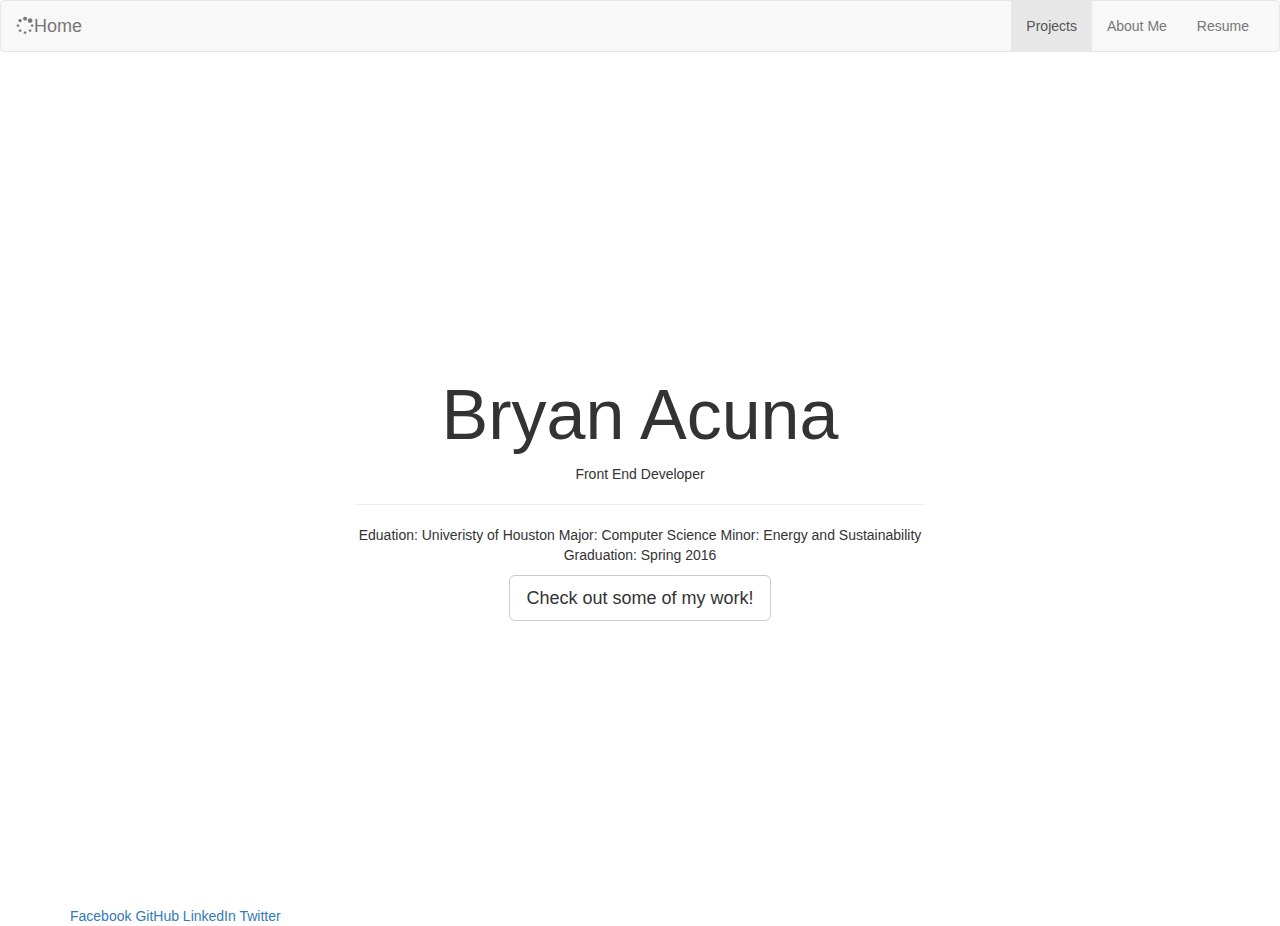
<file: index.html>
<!DOCTYPE html>
<html lang="en">
<head>
    <meta charset="UTF-8">
    <title>Bryan Acuna</title>
    <link rel="stylesheet" type="text/css" href="main.css">
    <link rel="stylesheet" href="https://maxcdn.bootstrapcdn.com/bootstrap/3.3.7/css/bootstrap.min.css" integrity="sha384-BVYiiSIFeK1dGmJRAkycuHAHRg32OmUcww7on3RYdg4Va+PmSTsz/K68vbdEjh4u" crossorigin="anonymous">
    <link rel="stylesheet" type="text/css" href="https://maxcdn.bootstrapcdn.com/font-awesome/4.4.0/css/font-awesome.min.css">
</head>
<body>
<nav class="navbar navbar-default">
    <div class="container-fluid">
        <div class="navbar-header">
            <button type="button" class="navbar-toggle collapsed" data-toggle="collapse" data-target="#bs-example-navbar-collapse-1" aria-expanded="false">
                <span class="sr-only">Toggle navigation</span>
                <span class="icon-bar"></span>
                <span class="icon-bar"></span>
                <span class="icon-bar"></span>
            </button>
            <a class="navbar-brand" href="#"><i class="fa fa-spinner" aria-hidden="true"></i>Home</a>
        </div>

        <div class="collapse navbar-collapse" id="bs-example-navbar-collapse-1">
            <ul class="nav navbar-nav navbar-right">
                <li class="active"><a href="#">Projects <span class="sr-only">(current)</span></a></li>
                <li><a href="#">About Me</a></li>
                <li><a href="#">Resume</a></li>
            </ul>
        </div><!-- /.navbar-collapse -->
    </div><!-- /.container-fluid -->
</nav>

<div class="container">
    <div id="content">
        <div class="row">
            <div class="col-lg-12">
                <h1 id="heading">Bryan Acuna</h1>
                <p>Front End Developer</p>
                <hr>
                <p>Eduation:
                    Univeristy of Houston
                    Major: Computer Science
                    Minor: Energy and Sustainability
                    Graduation: Spring 2016
                </p>
                <button class="btn btn-default btn-lg"><!-- <i class="fa fa-paw" aria-hidden="true"> -->Check out some of my work!</button>
            </div>
        </div>
    </div>



    <div class="socialmedia">
        <a href="https://www.facebook.com/bryan.acuna.9">Facebook</a>
        <a href="https://github.com/acunabryan">GitHub</a>
        <a href="https://www.linkedin.com/in/bryanacuna?trk=hp-identity-name">LinkedIn</a>
        <a href="https://twitter.com/bryanacuna1994">Twitter</a>
    </div>
</div>
<script type="text/javascript" src="https://code.jquery.com/jquery-2.1.4.js"></script>
<script type="text/javascript" src="https://maxcdn.bootstrapcdn.com/bootstrap/3.3.5/js/bootstrap.min.js"></script>

</body>
</html>
</file>
<file: main.css>
body {
  background: url(https://images.unsplash.com/photo-1473181488821-2d23949a045a?ixlib=rb-0.3.5&q=80&fm=jpg&crop=entropy&cs=tinysrgb&s=10ad28b55871add341525aac5e8fca7e);
  background-size: cover;
  color: white;
}

.socialmedia {
  background-color: white;
}
#content {
  text-align: center;
  padding: 25%;
}
html {
  height: 100%;
}
#heading {
    font-size: 5em;
}
</file>
